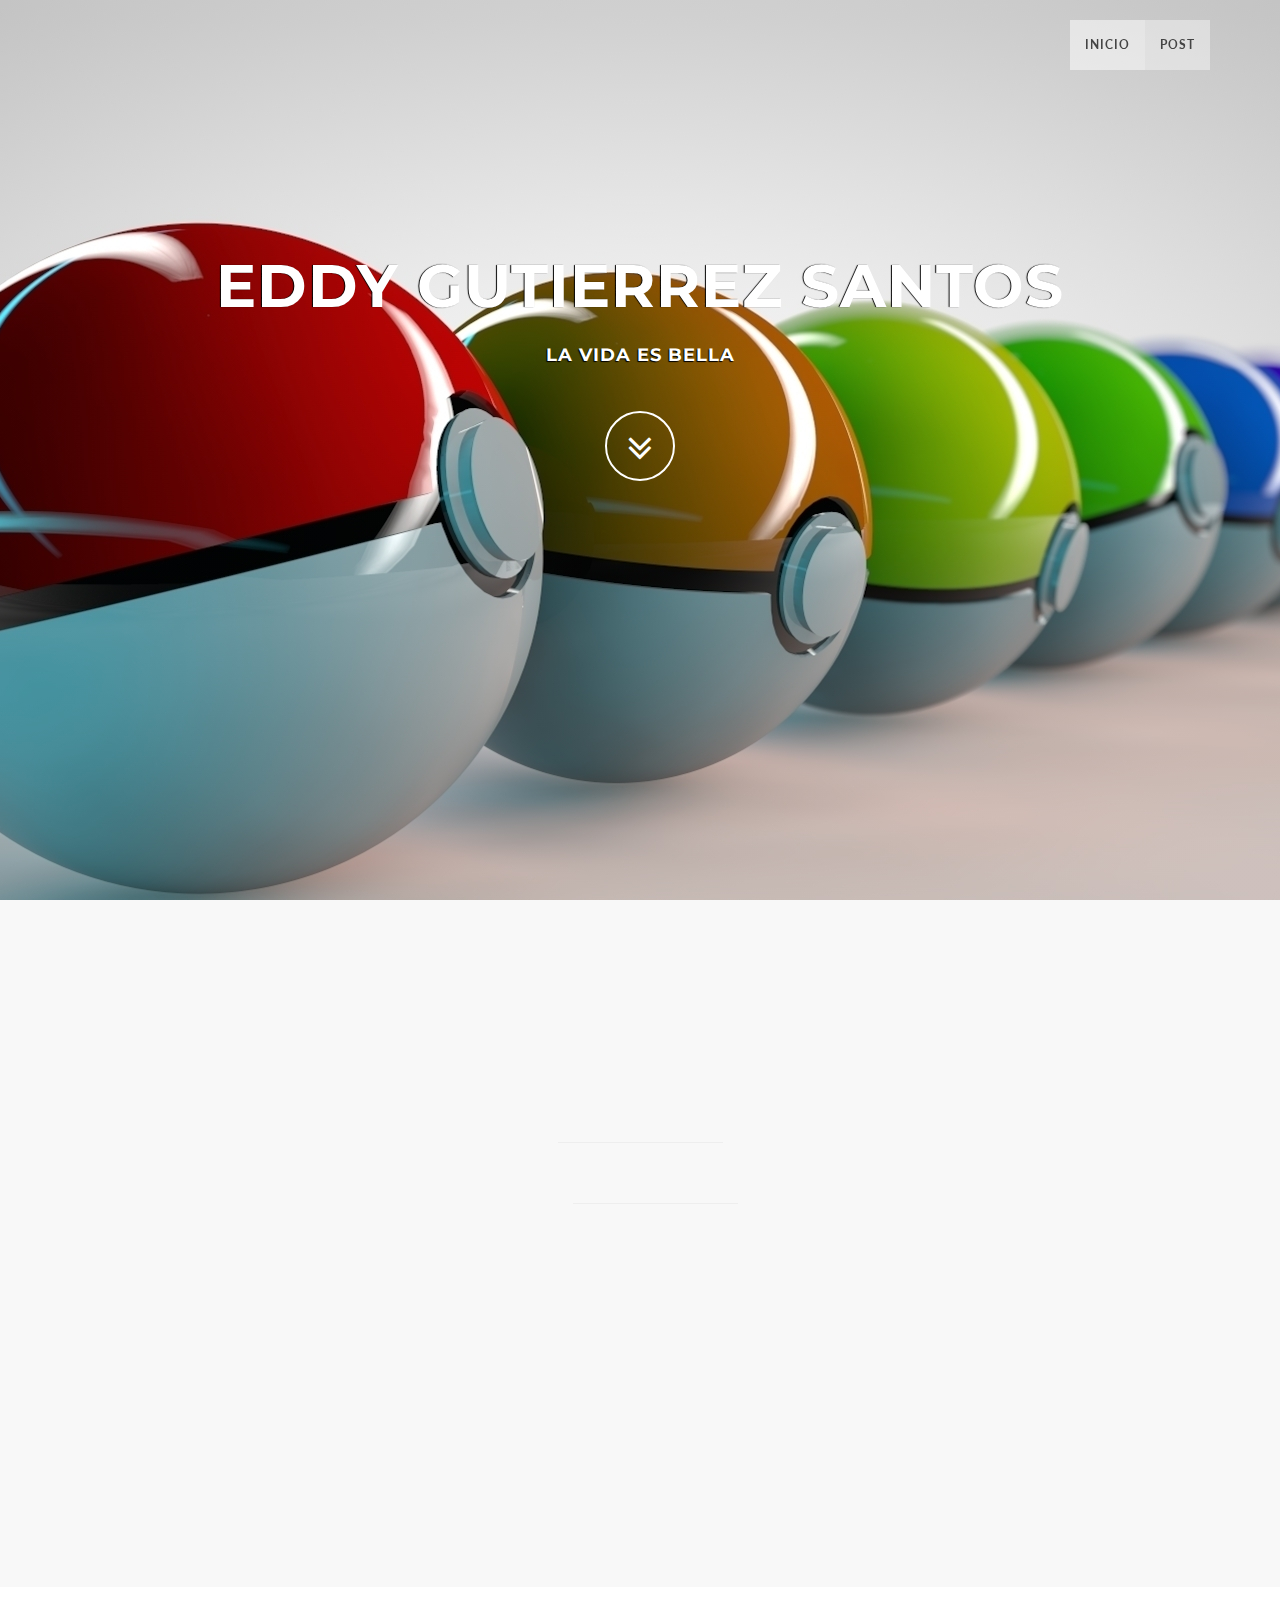
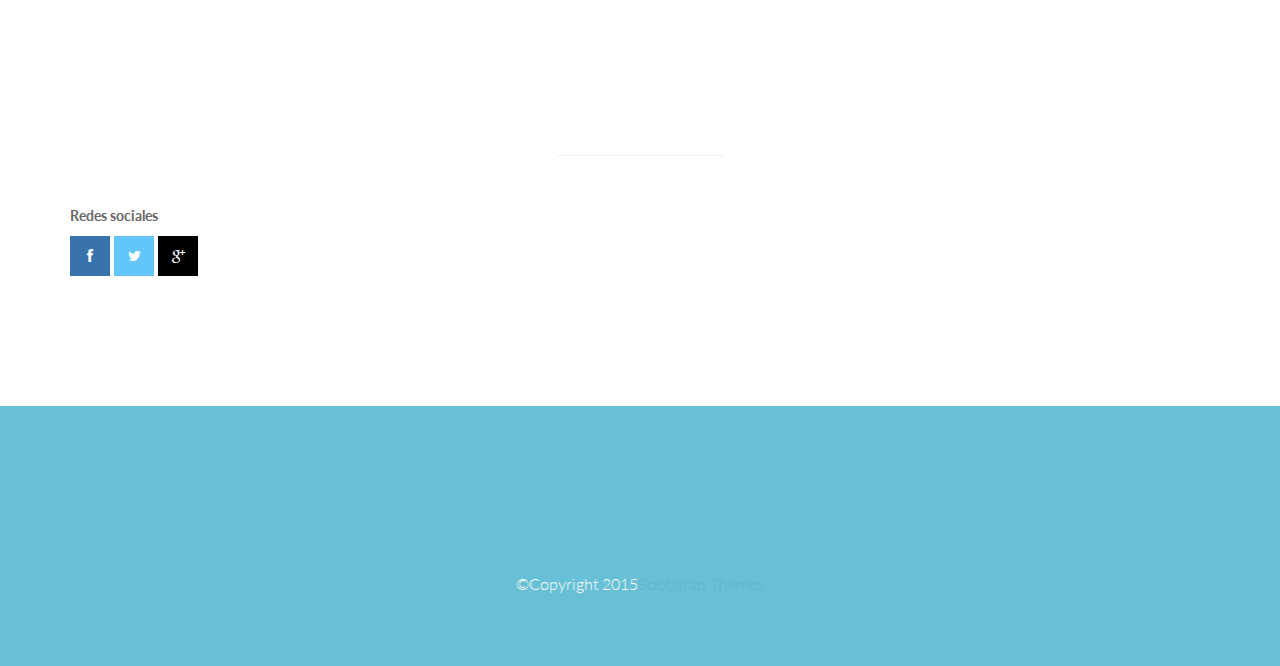
<file: index.html>
<!DOCTYPE html>
<html lang="en">

<head>
    <meta charset="utf-8">
    <meta name="viewport" content="width=device-width, initial-scale=1.0">
    <meta name="description" content="Página personal para la plataforma git-hub">
    <meta name="author" content="Eddy Gutierrez santos">

    <title>EdSan</title>

    <!-- Bootstrap Core CSS -->
    <link href="css/bootstrap.min.css" rel="stylesheet" type="text/css">

    <!-- Fonts -->
    <link href="font-awesome/css/font-awesome.min.css" rel="stylesheet" type="text/css">
	<link href="css/animate.css" rel="stylesheet" />
    <!-- Squad theme CSS -->
    <link href="css/style.css" rel="stylesheet">
	<link href="color/default.css" rel="stylesheet">

</head>

<body id="page-top" data-spy="scroll" data-target=".navbar-custom">
	<!-- Preloader -->
	<div id="preloader">
	  <div id="load"></div>
	</div>

    <nav class="navbar navbar-custom navbar-fixed-top" role="navigation">
        <div class="container">
            <div class="navbar-header page-scroll">
                <button type="button" class="navbar-toggle" data-toggle="collapse" data-target=".navbar-main-collapse">
                    <i class="fa fa-bars"></i>
                </button>
            </div>

            <!-- Collect the nav links, forms, and other content for toggling -->
            <div class="collapse navbar-collapse navbar-right navbar-main-collapse">
      <ul class="nav navbar-nav">
        <li class="active"><a href="#intro">Inicio</a></li>
		<li><a href="#service">Post</a></li>
      </ul>
            </div>
            <!-- /.navbar-collapse -->
        </div>
        <!-- /.container -->
    </nav>

	<!-- Section: intro -->
    <section id="intro" class="intro">
	
		<div class="slogan">
			<h2>EDDY <span class="text_color">GUTIERREZ SANTOS</span> </h2>
			<h4>LA VIDA ES BELLA</h4>
		</div>
		<div class="page-scroll">
			<a href="#service" class="btn btn-circle">
				<i class="fa fa-angle-double-down animated"></i>
			</a>
		</div>
    </section>
	<!-- /Section: intro -->

	<!-- /Section: about -->
    <section id="service" class="home-section text-center bg-gray">
		
		<div class="heading-about">
			<div class="container">
			<div class="row">
				<div class="col-lg-8 col-lg-offset-2">
					<div class="wow bounceInDown" data-wow-delay="0.4s">
					<div class="section-heading">
					<h2>POST</h2>
					<i class="fa fa-2x fa-angle-down"></i>

					</div>
					</div>
				</div>
			</div>
			</div>
		</div>
		<div class="container">
		<div class="row">
			<div class="col-lg-2 col-lg-offset-5">
				<hr class="marginbot-50">
			</div>
		</div>
            <div class="container">

            <div class="row">
                <div class="col-lg-2 col-lg-offset-5">
                    <hr class="marginbot-50">
                </div>
            </div>
                <div class="row">
                    <div class="col-xs-6 col-sm-3 col-md-3">
                        <div class="wow bounceInUp" data-wow-delay="0.5s">
                            <div class="team boxed-grey">
                                <div class="inner">
                                    <h5>Objetos</h5>
                                    <p class="subtitle"><a href="posts/Objetos.html" target="_blank">Ensayo sobre objetos</a></p>
                                    <div class="avatar"><img width="200" src="posts/programacion-orientada-objetos.png" /></div>
                                </div>
                            </div>
                        </div>
                    </div>
                </div>		
            </div>
		</div>
	</section>
	<!-- /Section: services -->
	

	

	<!-- Section: contact -->
    <section id="contact" class="home-section text-center">
		<div class="heading-contact">
			<div class="container">
			<div class="row">
				<div class="col-lg-8 col-lg-offset-2">
					<div class="wow bounceInDown" data-wow-delay="0.4s">
					<div class="section-heading">
					<i class="fa fa-2x fa-angle-down"></i>
					</div>
					</div>
				</div>
			</div>
			</div>
		</div>
		<div class="container">

		<div class="row">
			<div class="col-lg-2 col-lg-offset-5">
				<hr class="marginbot-50">
			</div>
		</div>
    <div class="row">
        
		
		<div class="col-lg-4">
			<div class="widget-contact">
				

					
				<address>
				  <strong>Redes sociales</strong><br>
                       	<ul class="company-social">
                            <li class="social-facebook"><a href="https://www.facebook.com" target="_blank"><i class="fa fa-facebook"></i></a></li>
                            <li class="social-twitter"><a href="https://twitter.com/?lang=es" target="_blank"><i class="fa fa-twitter"></i></a></li>
                            <li class="social-google"><a href="https://mail.google.com/mail/u/0/" target="_blank"><i class="fa fa-google-plus"></i></a></li>
                        </ul>	
				</address>					
			
			</div>	
		</div>
    </div>	

		</div>
	</section>
	<!-- /Section: contact -->

	<footer>
		<div class="container">
			<div class="row">
				<div class="col-md-12 col-lg-12">
					<div class="wow shake" data-wow-delay="0.4s">
					<div class="page-scroll marginbot-30">
						<a href="#intro" id="totop" class="btn btn-circle">
							<i class="fa fa-angle-double-up animated"></i>
						</a>
					</div>
					</div>
					<p>&copy;Copyright 2015<a href="http://bootstraptaste.com">Bootstrap Themes</a></p>
				</div>
			</div>	
		</div>
	</footer>

    <!-- Core JavaScript Files -->
    <script src="js/jquery.min.js"></script>
    <script src="js/bootstrap.min.js"></script>
    <script src="js/jquery.easing.min.js"></script>	
	<script src="js/jquery.scrollTo.js"></script>
	<script src="js/wow.min.js"></script>
    <!-- Custom Theme JavaScript -->
    <script src="js/custom.js"></script>

</body>

</html>
</file>
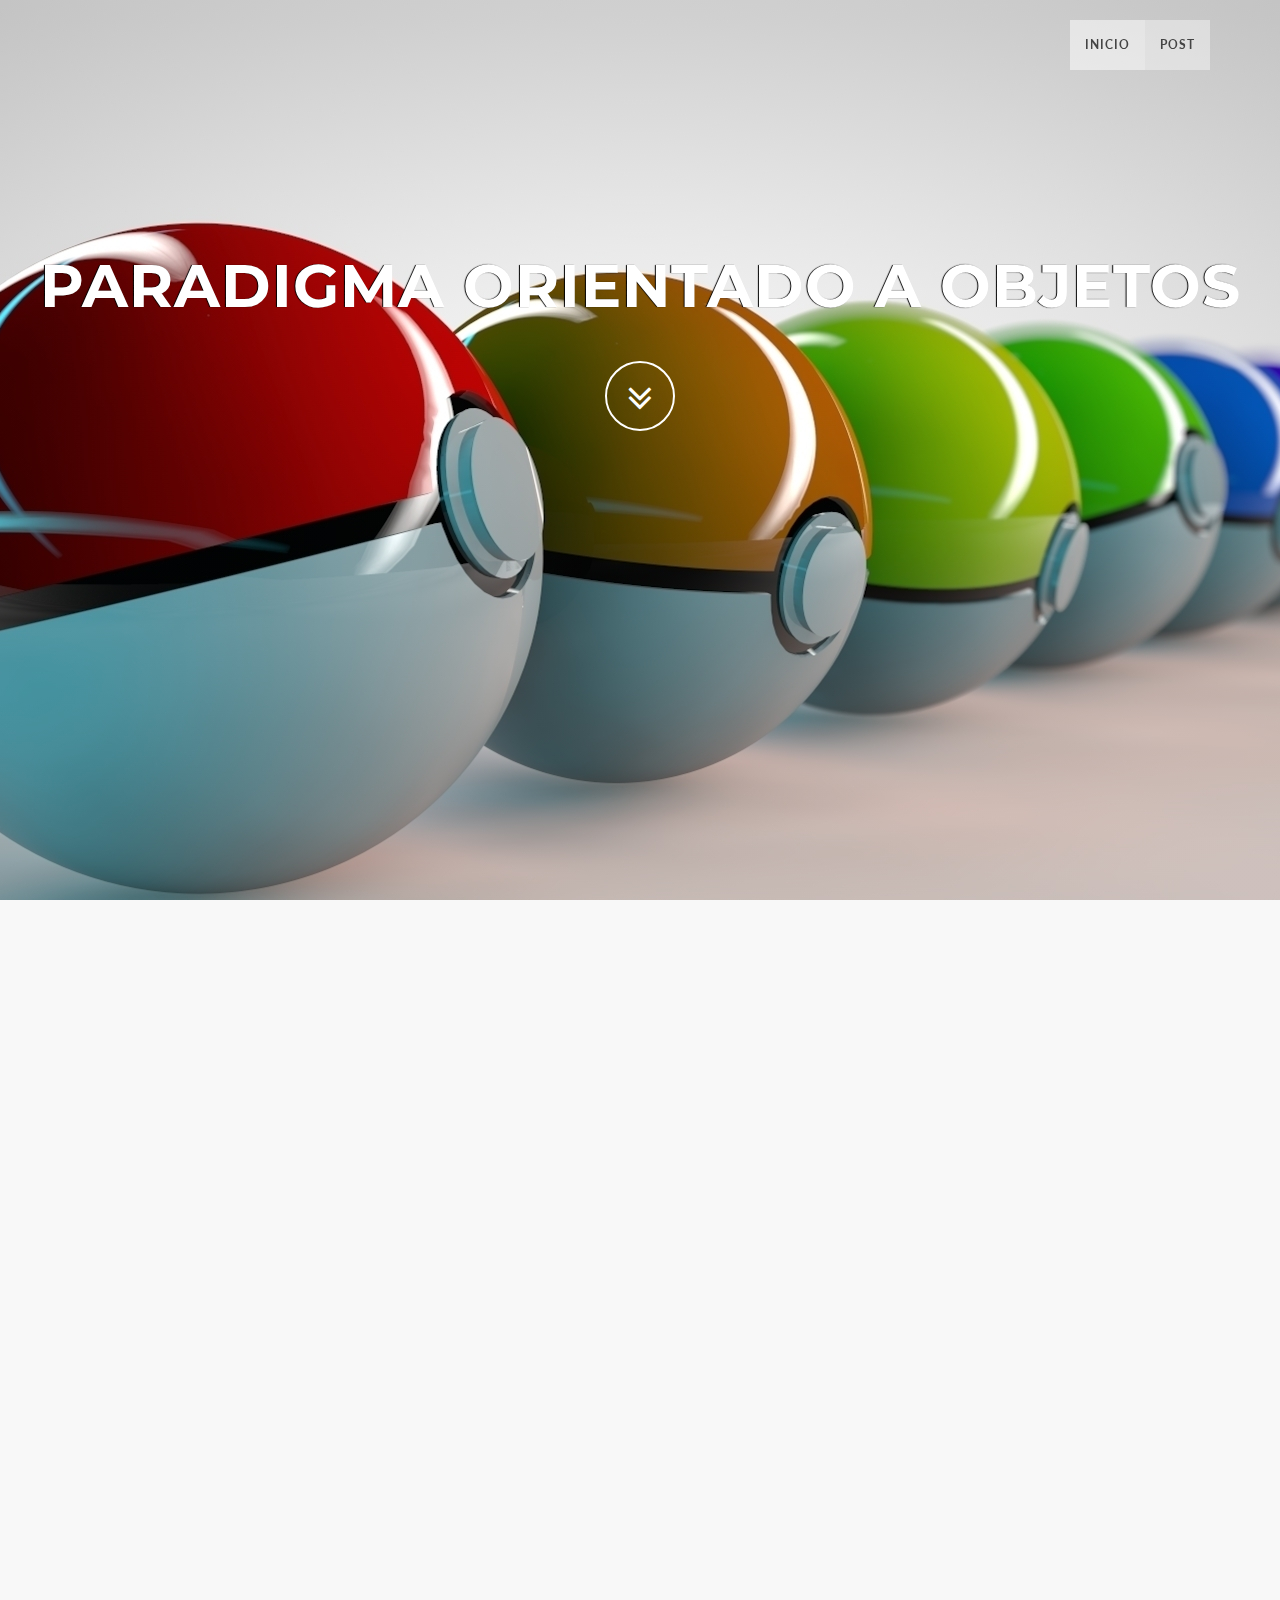
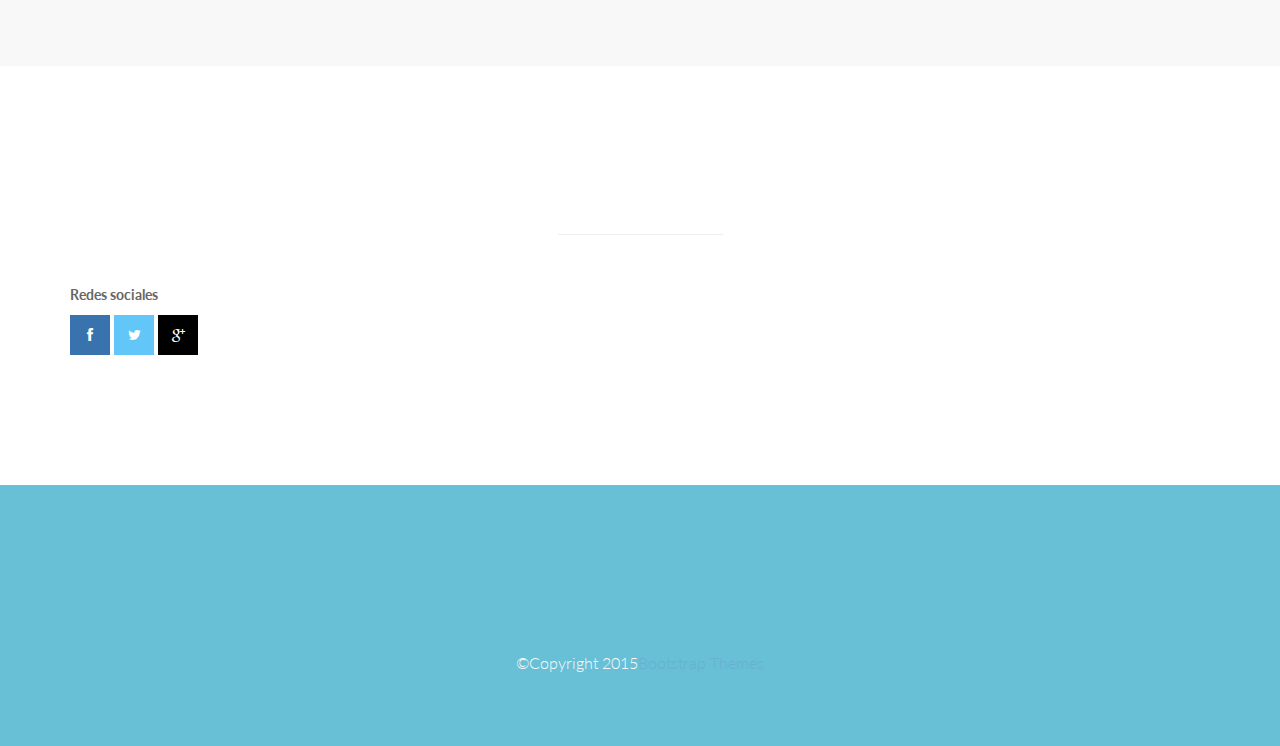
<file: posts/Objetos.html>
<!DOCTYPE html>
<html lang="en">

<head>
    <meta charset="utf-8">
    <meta name="viewport" content="width=device-width, initial-scale=1.0">
    <meta name="description" content="Página personal para la plataforma git-hub">
    <meta name="author" content="Eddy Gutierrez santos">

    <title>Objetos</title>

    <!-- Bootstrap Core CSS -->
    <link href="../css/bootstrap.min.css" rel="stylesheet" type="text/css">

    <!-- Fonts -->
    <link href="../font-awesome/css/font-awesome.min.css" rel="stylesheet" type="text/css">
	<link href="../css/animate.css" rel="stylesheet" />
    <!-- Squad theme CSS -->
    <link href="../css/style.css" rel="stylesheet">
	<link href="../color/default.css" rel="stylesheet">

</head>

<body id="page-top" data-spy="scroll" data-target=".navbar-custom">
	<!-- Preloader -->
	<div id="preloader">
	  <div id="load"></div>
	</div>

    <nav class="navbar navbar-custom navbar-fixed-top" role="navigation">
        <div class="container">
            <div class="navbar-header page-scroll">
                <button type="button" class="navbar-toggle" data-toggle="collapse" data-target=".navbar-main-collapse">
                    <i class="fa fa-bars"></i>
                </button>
            </div>

            <!-- Collect the nav links, forms, and other content for toggling -->
            <div class="collapse navbar-collapse navbar-right navbar-main-collapse">
      <ul class="nav navbar-nav">
        <li class="active"><a href="../index.html">Inicio</a></li>
		<li><a href="#service">Post</a></li>
      </ul>
            </div>
            <!-- /.navbar-collapse -->
        </div>
        <!-- /.container -->
    </nav>

	<!-- Section: intro -->
    <section id="intro" class="intro">
	
		<div class="slogan">
			<h2><span class="text_color">Paradigma orientado a objetos</span> </h2>

		</div>
		<div class="page-scroll">
			<a href="#service" class="btn btn-circle">
				<i class="fa fa-angle-double-down animated"></i>
			</a>
		</div>
    </section>
	<!-- /Section: intro -->

	<!-- /Section: about -->
    <section id="service" class="home-section text-center bg-gray">
		
		<div class="heading-about">
			<div class="container">
			<div class="row">
				<div class="col-lg-8 col-lg-offset-2">
					<div class="wow bounceInDown" data-wow-delay="0.4s">
					<div class="section-heading">
					<h2>POST</h2>
					<i class="fa fa-2x fa-angle-down"></i>
                        <h3>Paradigma de Programación Orientado a Objetos</h3>
                    <p>
                        Desde principio de la década de los noventa hasta la actualidad, la Programación Orientada a Objetos se ha establecido como el paradigma más extendido entre la comunidad de programadores. Las asignaturas de programación de las Facultades y Escuelas de Informática no han sido ajenas al uso de este paradigma de programación. Estas asignaturas, normalmente, se han basado en buenos y completos libros de expertos en la materia. No en vano, existe una amplia literatura acerca del tema. Pero quizás, esta amplia literatura provoca, que, tanto profesores como alumnos, o incluso, personas externas al ámbito académico interesadas en este paradigma, se vean desbordados ante la cantidad de material disponible, del cual, además, posiblemente necesiten sólo una pequeña parte.        
                    </p>
                    <br>
                    <h4>Del Paradigma</h4>
                        <p>
                            El desarrollo de un sistema software debe seguir un proceso que especifique cómo debe ser, que permita controlar y seguir la evolución del sistema y que permita establecer aproximadamente su coste. El estudio de las características de estos procesos se lleva a cabo en la Ingeniería del Software. Los procesos que se seguían antiguamente en el desarrollo de software son grandes y complejos en “No silver bullet” encontramos que las generaciones pasadas tenían grandes problemas en el momento de desarrollar software. Algunas características del desarrollo de software
                            <li>Complejidad: la arquitectura interna de los sistemas actuales de software es compleja, incluyen frecuentemente concurrencia y paralelismo. La abstracción en términos de conceptos del paradigma orientado a objetos es una técnica que ayuda a tratar con la complejidad</li>
                            <li>Amigabilidad: Este es un requerimiento de suma importancia para los sistemas de software en general</li>
<li>Reusabilidad: Tomar componentes creados por otros es mejor y más rápido que diseñar nuevos.</li> 
                        </p>
                        <br>
                        <p>
                            Las personas que se dedicaban a la programación buscaron soluciones en los procesos que son y han sido una verdadera carga una de las soluciones precisamente fue La programación orientada a objetos pero ¿Qué es la programación orientada a objetos? La POO (Programación Orientada a objetos) se desarrollan conceptos como clases, objetos, encapsulación, herencia, mensajes. Es un modelo que simula el comportamiento de una parte del mundo real o imaginario.
                        </p>
                        <br>
                        <p>
                            Algunos de los lenguajes de programación pueden implementar Objetos aunque no todos los lenguajes son netamente Objetos.
                        </p>
                        <br>
                        <img src="Captura1.PNG">
                        <br>
                        <p>
                            La orientación a objetos tiene la necesidad de una vista organizada y manejable del desarrollo de software en todas las fases del ciclo de vida del software.

Grady Booch define a la POO como: “un método de implantación en el que los programas se organizan como colecciones cooperativas de objetos, cada uno de los cuales representan una instancia de alguna clase, y cuyas clases son todas miembros de una jerarquía de clases unidas mediante relaciones de herencia”.

                        </p>
                        <br>
                        <h4>Elementos de la POO</h4>
                        <br>
                        <p>
                            Las ideas fundamentales que subyacen en la tecnología OO son las siguientes:
<li>Objeto.</li> 
<li>Métodos.</li>
<li>Mensajes.</li> 
                            <br>
Y las características que ayudan a definir un objeto son:
<li>Encapsulamiento</li>
<li>Modularidad</li>
<li>Abstracción</li>
<li>Polimorfismo</li>
                            <br>
 Las clases se organizan para modelar el mundo real en las siguientes relaciones:
<li>Herencia</li>
<li>Agregación</li>
<li>Asociación</li>
<li>Uso</li>
                            <br>
Los 4 elementos principales del Modelo Orientado a Objetos son:
<li>Abstracción</li>
<li>Encapsulación</li>
<li>Modulación</li>
<li>Jerarquía</li> 
                        </p>
                        <br>
                        <h4>Abstracción</h4>
                        <br>
                        <p>
                            
La abstracción se basa en el reconocimiento de las similitudes entre los objetos, situaciones o procesos en el mundo real, y la decisión de concentrarse en éstas similitudes e ignorar por un momento las diferencias. Un concepto califica como una abstracción si y solo si puede ser descrito, comprendido y analizado independientemente del mecanismo que será usado para realizarlo.
</\p>
                        <br>
<h4>Encapsulamiento</h4>
                        <br>
                        <p>
La abstracción y la encapsulación son conceptos que se complementan: la abstracción se enfoca en observar el comportamiento de un objeto, la encapsulación se enfoca en la implantación que nace de ese comportamiento.
La encapsulación se mejora a través de la ocultación de la información, la cual consiste en ocultar todos los secretos de un objeto que no contribuyen a sus características esenciales; la estructura de un objeto se oculta, así como la implantación de sus métodos.
La encapsulación proporciona barreras explícitas entre abstracciones diferentes. Por lo tanto una clase debe tener 2 partes: una interface y una implantación.
La interface de una clase captura sólo su vista externa. La implantación de una clase comprende la representación de la abstracción así como los mecanismos que realiza el comportamiento deseado.
La encapsulación permite incluir en una sola entidad (el módulo u objeto ) la información ( los datos o atributos ) y las operaciones ( los métodos o funciones ) que operan sobre esa información.
                        </p>
                        <br>
<h4>Modularidad</h4>
<br>
                        <p>
Es el acto de dividir un programa en componentes individuales. Puede reducir su complejidad en algún grado. Aunque dividir un programa ayuda, una justificación más poderosa para dividir un programa es que crea un número de límites bien definidos y documentados en el programa. Estos límites, o interfaces, son invaluables en la comprensión del programa.
La modularización consiste en dividir un programa en módulos los cuales pueden ser compilados separadamente, pero tienen conexiones con otros módulos.
Las conexiones entre módulos son las suposiciones que los módulos hacen acerca de otros módulos.
La mayoría de los lenguajes que soportan módulos como un concepto separado también distinguen entre la interface de un módulo y su implantación (por ejemplo en C++).
Los módulos sirven como contenedores físicos en los cuales declaramos las clases y los objetos de nuestro diseño lógico.
                        </p>
                        <br>
<h4>Jerarquía</h4>
                        <br>
                        <p>
La abstracción es algo bueno, pero en casi todas las aplicaciones triviales, podemos encontrar muchas más abstracciones diferentes, que podemos abarcar al mismo tiempo.
La encapsulación ayuda a manejar ésta complejidad ocultando la vista interna de nuestras abstracciones. La modularidad ayuda también, proporcionándonos una manera de juntar lógicamente abstracciones mencionadas.
Pero todavía nos es suficiente. Un conjunto de abstracciones a menudo forman una jerarquía, y definiendo éstas jerarquías en nuestro diseño, simplificaremos en gran manera nuestro entendimiento del problema.
                        </p>
                        <br>
                        <p>
                            Para terminar la programación orientada objetos es una forma de programación que en mi manera de percibir las cosas es una buena opción  de programar aunque, solo en algunos casos. No siempre se pueden solucionar problemas desde la perspectiva del desarrollo de software orientado a objetos.
	
La POO tiene mucha importancia en el desarrollo de sistemas, pues ofrecen muchas herramientas que hacen fácil de entender el código en el que se esté programando. En este paradigma se hace énfasis en el ocultamiento de información ya que en el desarrollo de sistemas es necesario que la información se oculte pero que esté disponible en el paso de mensajes entre objetos.

                        </p>
					</div>
					</div>
				</div>
			</div>
			</div>
		</div>
		<div class="container">
		<div class="row">
			<div class="col-lg-2 col-lg-offset-5">
				<hr class="marginbot-50">
			</div>
		</div>
            <div class="container">

            <div class="row">
                <div class="col-lg-2 col-lg-offset-5">
                    <hr class="marginbot-50">
                </div>
            </div>
                <div class="row">
                    <div class="col-xs-6 col-sm-3 col-md-3">
                        <div class="wow bounceInUp" data-wow-delay="0.5s">
                            <div class="team boxed-grey">
                                <div class="inner">
                                    
                                    
                                    
                                </div>
                            </div>
                        </div>
                    </div>
                </div>		
            </div>
		</div>
	</section>
	<!-- /Section: services -->
	

	

	<!-- Section: contact -->
    <section id="contact" class="home-section text-center">
		<div class="heading-contact">
			<div class="container">
			<div class="row">
				<div class="col-lg-8 col-lg-offset-2">
					<div class="wow bounceInDown" data-wow-delay="0.4s">
					<div class="section-heading">
					<i class="fa fa-2x fa-angle-down"></i>
					</div>
					</div>
				</div>
			</div>
			</div>
		</div>
		<div class="container">

		<div class="row">
			<div class="col-lg-2 col-lg-offset-5">
				<hr class="marginbot-50">
			</div>
		</div>
    <div class="row">
        
		
		<div class="col-lg-4">
			<div class="widget-contact">	
				<address>
				  <strong>Redes sociales</strong><br>
                       	<ul class="company-social">
                            <li class="social-facebook"><a href="https://www.facebook.com" target="_blank"><i class="fa fa-facebook"></i></a></li>
                            <li class="social-twitter"><a href="https://twitter.com/?lang=es" target="_blank"><i class="fa fa-twitter"></i></a></li>
                            <li class="social-google"><a href="https://mail.google.com/mail/u/0/" target="_blank"><i class="fa fa-google-plus"></i></a></li>
                        </ul>	
				</address>					
			
			</div>	
		</div>
    </div>	

		</div>
	</section>
	<!-- /Section: contact -->

	<footer>
		<div class="container">
			<div class="row">
				<div class="col-md-12 col-lg-12">
					<div class="wow shake" data-wow-delay="0.4s">
					<div class="page-scroll marginbot-30">
						<a href="#intro" id="totop" class="btn btn-circle">
							<i class="fa fa-angle-double-up animated"></i>
						</a>
					</div>
					</div>
					<p>&copy;Copyright 2015<a href="http://bootstraptaste.com">Bootstrap Themes</a></p>
				</div>
			</div>	
		</div>
	</footer>

    <!-- Core JavaScript Files -->
    <script src="../js/jquery.min.js"></script>
    <script src="../js/bootstrap.min.js"></script>
    <script src="../js/jquery.easing.min.js"></script>	
	<script src="../js/jquery.scrollTo.js"></script>
	<script src="../js/wow.min.js"></script>
    <!-- Custom Theme JavaScript -->
    <script src="../js/custom.js"></script>

</body>

</html>
</file>
<file: css/style.css>
/* ==== Google font ==== */
@import url('http://fonts.googleapis.com/css?family=Lato:100,300,400,700,900,100italic,300italic,400italic,700italic,900italic|Montserrat:700|Merriweather:400italic');


body {
    width: 100%;
    height: 100%;
    font-family: 'Lato',sans-serif;
	font-weight: 300;
    color: #666;
    background-color: #fff;
}

html {
    width: 100%;
    height: 100%;
}

h1,
h2,
h3,
h4,
h5,
h6 {
    margin: 0 0 30px;
    text-transform: uppercase;
    font-family: Montserrat,sans-serif;
    font-weight: 700;
    letter-spacing: 1px;
}

p {
    margin: 0 0 20px;
    font-size: 16px;
    line-height: 1.6em;
}

p.lead {
	font-weight: 600;
}

a {
    color: #28c3ab;
    -webkit-transition: all .2s ease-in-out;
    -moz-transition: all .2s ease-in-out;
    transition: all .2s ease-in-out;
}

a:hover,
a:focus {
    text-decoration: none;
    color: #176e61;
}

.light {
    font-weight: 400;
}

.navbar {
    margin-bottom: 0;
    border-bottom: 1px solid rgba(255,255,255,.3);
	
}

.navbar-brand {
    font-weight: 700;
}
.navbar-brand {
  height: 40px;
  padding: 5px 15px;
  font-size: 18px;
  line-height: 1em;
}

.navbar-brand h1{
	color: #fff;
  font-size: 20px;
  line-height: 40px;
}

.navbar-brand:focus {
    outline: 0;
}

.nav.navbar-nav {
    background-color: rgba(255,255,255,.4);
}

.navbar-custom.top-nav-collapse .nav.navbar-nav {
    background-color: rgba(0,0,0,0);
}


.navbar-custom ul.nav li a {
	font-size: 12px;
	letter-spacing: 1px;
    color: #444;
	text-transform: uppercase;
	font-weight: 700;
}

.navbar-custom.top-nav-collapse ul.nav li a {
	    -webkit-transition: all .2s ease-in-out;
    -moz-transition: all .2s ease-in-out;
    transition: all .2s ease-in-out;
	color: #fff;
}

.navbar-custom ul.nav ul.dropdown-menu {
	  border-radius: 0;	
}

.navbar-custom ul.nav ul.dropdown-menu li {
	border-bottom: 1px solid #f5f5f5;

}

.navbar-custom ul.nav ul.dropdown-menu li:last-child{
	border-bottom: none;
}

.navbar-custom ul.nav ul.dropdown-menu li a {
	padding: 10px 20px;
}

.navbar-custom ul.nav ul.dropdown-menu li a:hover {
	background: #fefefe;
}

.navbar-custom.top-nav-collapse ul.nav ul.dropdown-menu li a {
	color: #666;
}

.navbar-custom .nav li a {
    -webkit-transition: background .3s ease-in-out;
    -moz-transition: background .3s ease-in-out;
    transition: background .3s ease-in-out;
}

.navbar-custom .nav li a:hover,
.navbar-custom .nav li a:focus,
.navbar-custom .nav li.active {
    outline: 0;
    background-color: rgba(255,255,255,.2);
}
.navbar-custom .nav li a:hover,
.navbar-custom .nav li a:focus,
.navbar-custom .nav li.active {
    outline: 0;
    background-color: rgba(255,255,255,.2);
}

.navbar-toggle {
    padding: 4px 6px;
    font-size: 14px;
    color: #fff;
}

.navbar-toggle:focus,
.navbar-toggle:active {
    outline: 0;
}


/* loader */
#preloader {
    background: #ffffff;
    bottom: 0;
    height: 100%;
    left: 0;
    position: fixed;
    right: 0;
    top: 0;
    width: 100%;
    z-index: 999;
}


#loaderInner {
    background:#ffffff url(../img/spinner.gif) center center no-repeat;
    height: 60px;
    left: 50%;
    margin: -50px 0 0 -50px;
    position: absolute;
    top: 50%;
    width: 60px;
}

@keyframes boxSpin{
  0%{
    transform: translate(-10px, 0px);
  }
  25%{
    transform: translate(10px, 10px);
  }
  50%{
    transform: translate(10px, -10px);
  }
  75%{
    transform: translate(-10px, -10px);
  }
  100%{
    transform: translate(-10px, 10px);
  }
}


@keyframes shadowSpin{
  0%{
    box-shadow: 10px -10px #39CCCC, -10px 10px #FFDC00;
  }
  25%{
    box-shadow: 10px 10px #39CCCC, -10px -10px #FFDC00;
  }
  50%{
    box-shadow: -10px 10px #39CCCC, 10px -10px #FFDC00;
  }
  75%{
    box-shadow: -10px -10px #39CCCC, 10px 10px #FFDC00;
  }
  100%{
    box-shadow: 10px -10px #39CCCC, -10px 10px #FFDC00;
  }
}

#load {
	z-index: 9999;
  background-color: #FF4136;
  opacity: 0.75;
  width: 10px;
  height: 10px;
  position: absolute;
  top: 50%;
  margin: -5px auto 0 auto;
  left: 0;
  right: 0;
  border-radius: 0px;
  border: 5px solid #FF4136;
  box-shadow: 10px 0px #39CCCC, 10px 0px #01FF70;
  animation: shadowSpin 1s ease-in-out infinite;
}

/* misc */
hr {
  margin-top: 10px;
}

/* margins */
.marginbot-0{margin-bottom:0 !important;}
.marginbot-10{margin-bottom:10px !important;}
.marginbot-20{margin-bottom:20px !important;}
.marginbot-30{margin-bottom:30px !important;}
.marginbot-40{margin-bottom:40px !important;}
.marginbot-50{margin-bottom:50px !important;}

/* ===========================
--- General sections
============================ */

.home-section {
    padding-top: 110px;
    padding-bottom: 110px;
	display:block;
    position:relative;
    z-index:120;
}


.section-heading h2 {
	font-size: 40px;
}
.section-heading i {
	margin-bottom: 20px;
}


/* --- section bg var --- */

.bg-white {
	background: #fff;
}

.bg-gray {
	background: #f8f8f8;
}


.bg-dark {
	background: #575757;
}

/* --- section color var --- */

.text-light {
	color: #fff;
}



/* ===========================
--- Intro
============================ */

.intro {
	width:100%;
	position:relative;
	
	background: url(../img/bg1.jpg) no-repeat top center;
}

#intro.intro {
	padding:20% 0 0 0;
}

.intro .slogan {
	text-align: center;

}

.intro .page-scroll {
	text-align: center;
}

.brand-heading {
    font-size: 40px;
}

.intro-text {
    font-size: 18px;
}

.intro .slogan h2 {
	color: #FFF;
	text-shadow: none;
	font-size: 60px;
	line-height: 60px;
	font-weight: 700;
	font-family: Montserrat, sans-serif;
	background-color: rgba(0, 0, 0, 0);
	text-decoration: none;
	text-transform: uppercase;
	border-width: 0px;
	border-color: #000;
	border-style: none;
	text-shadow: -1px 0 1px #000;
}

.intro .slogan h4 {
	color: #fff;
	text-shadow: -1px 1px 1px #000;
}


/* ===========================
--- About
============================ */

.boxed-grey {
	background: #f9f9f9;
	padding: 20px;
}

.team h5 {
	margin-bottom: 10px;
}

.team p.subtitle {
	margin-bottom: 10px;
}

.avatar {
	margin-bottom: 20px;
}

.team-social {
	margin-left: 0;
	padding-left: 0;
	
}

.team-social {
	text-align: center;
}

.team-social li{
    display: inline-block;
	margin:0 !important;
	padding:0;
}


.team-social a{
	margin:0;
	padding:0;
    display: block;
	width: 40px;
    height: 40px;
    line-height: 40px;
    text-align: center;
    background: #3bbec0;
	color: #fff;
    -webkit-transition: background .3s ease-in-out;
    transition: background .3s ease-in-out;
}
.team-social a i{
	text-align: center;
	margin:0;
	padding:0;
}
.team-social .social-facebook a{background: #3873ae;}
.team-social .social-twitter a{background: #62c6f8;}
.team-social .social-dribble a{background: #d74980;}
.team-social .social-deviantart a{background: #8da356;}
.team-social .social-google a{background: #000;}
.team-social .social-vimeo a{background: #51a6d3;}
.team-social .social-facebook a:hover{background: #4893ce;}
.team-social .social-twitter a:hover{background: #82e6ff;}
.team-social .social-dribble a:hover{background: #f769a0;}
.team-social .social-deviantart a:hover{background: #adc376;}
.team-social .social-google a:hover{background: #333;}
.team-social .social-vimeo a:hover{background: #71c6f3;}


/* ===========================
--- Services
============================ */

.service-icon {
	margin-bottom: 20px;
}	



/* ===========================
--- Contact
============================ */

form#contact-form .form-group label {
	text-align: left !important;
	display: block;
	text-transform: uppercase;
	letter-spacing: 1px;
	font-size: 12px;
}
form#contact-form input,form#contact-form select,form#contact-form textarea {
	border-radius: 0;
	border: 1px solid #eee;
  -webkit-box-shadow: none;
          box-shadow:  none;
}

form#contact-form input:focus,form#contact-form select:focus,form#contact-form textarea:focus {
  -webkit-box-shadow: 0 1px 2px rgba(0, 0, 0, .05);
          box-shadow: 0 1px 2px rgba(0, 0, 0, .05);
}
.input-group-addon {
  background-color: #fefefe;
  border: 1px solid #eee;
  border-radius: 0;
}

.widget-contact {
	text-align: left;
}


.company-social {
	margin-left: 0;
	padding-left: 0;
	margin-top: 10px;
}

.company-social {
	text-align: left;
}

.company-social li{
    display: inline-block;
	margin:0 !important;
	padding:0;
}


.company-social a{
	margin:0;
	padding:0;
    display: block;
	width: 40px;
    height: 40px;
    line-height: 40px;
    text-align: center;
    background: #3bbec0;
	color: #fff;
    -webkit-transition: background .3s ease-in-out;
    transition: background .3s ease-in-out;
}
.company-social a i{
	text-align: center;
	margin:0;
	padding:0;
}
.company-social .social-facebook a{background: #3873ae;}
.company-social .social-twitter a{background: #62c6f8;}
.company-social .social-dribble a{background: #d74980;}
.company-social .social-deviantart a{background: #8da356;}
.company-social .social-google a{background: #000;}
.company-social .social-vimeo a{background: #51a6d3;}
.company-social .social-facebook a:hover{background: #4893ce;}
.company-social .social-twitter a:hover{background: #82e6ff;}
.company-social .social-dribble a:hover{background: #f769a0;}
.company-social .social-deviantart a:hover{background: #adc376;}
.company-social .social-google a:hover{background: #333;}
.company-social .social-vimeo a:hover{background: #71c6f3;}



/* ===========================
--- Footer
============================ */

footer {
	text-align: center;
	padding: 50px 0 ;
	
}

footer p {
	color: #f8f8f8;
}

/* ==========================
Parallax
============================= */

#parallax1{	
	background-image: url(../img/parallax/1.jpg);
}

#parallax1:after {	
	background-image: url([data-uri]);
	content: "";
	position: absolute;
	bottom: 0;
	left: 0;
	right: 0;
	top: 0;
	opacity: 0.7;
	z-index: -1;
}


#parallax2{	
	background-image: url(../img/parallax/2.jpg);

}

#parallax2:after  {	
	background-image: url([data-uri]);
	content: "";
	position: absolute;
	bottom: 0;
	left: 0;
	right: 0;
	top: 0;
	opacity: 0.7;
	z-index: -1;
}


/* ===========================
--- Elements
============================ */

.btn {
	border-radius: 0;
    text-transform: uppercase;
    font-family: Montserrat,sans-serif;
    font-weight: 400;
    -webkit-transition: all .3s ease-in-out;
    -moz-transition: all .3s ease-in-out;
    transition: all .3s ease-in-out;
}


.btn-circle {
    width: 70px;
    height: 70px;
    margin-top: 15px;
    padding: 7px 16px;
    border: 2px solid #fff;
    border-radius: 50%;
    font-size: 40px;
    color: #fff;
    background: 0 0;
    -webkit-transition: background .3s ease-in-out;
    -moz-transition: background .3s ease-in-out;
    transition: background .3s ease-in-out;
}

.btn-circle.btn-dark {
    border: 2px solid #666;
    color: #666;
}


.btn-circle:hover,
.btn-circle:focus {
    outline: 0;
    color: #fff;
    background: rgba(255,255,255,.1);
}

.btn-circle.btn-dark :hover,
.btn-circle.btn-dark :focus {
    outline: 0;
    color: #999;
    background: #fff;
}

.btn-circle.btn-dark :hover i,
.btn-circle.btn-dark :focus i{
    color: #999;
}

.page-scroll .btn-circle i.animated {
    -webkit-transition-property: -webkit-transform;
    -webkit-transition-duration: 1s;
    -moz-transition-property: -moz-transform;
    -moz-transition-duration: 1s;
}

.page-scroll .btn-circle:hover i.animated {
    -webkit-animation-name: pulse;
    -moz-animation-name: pulse;
    -webkit-animation-duration: 1.5s;
    -moz-animation-duration: 1.5s;
    -webkit-animation-iteration-count: infinite;
    -moz-animation-iteration-count: infinite;
    -webkit-animation-timing-function: linear;
    -moz-animation-timing-function: linear;
}

@-webkit-keyframes pulse {    
    0 {
        -webkit-transform: scale(1);
        transform: scale(1);
    }

    50% {
        -webkit-transform: scale(1.2);
        transform: scale(1.2);
    }

    100% {
        -webkit-transform: scale(1);
        transform: scale(1);
    }
}

@-moz-keyframes pulse {    
    0 {
        -moz-transform: scale(1);
        transform: scale(1);
    }

    50% {
        -moz-transform: scale(1.2);
        transform: scale(1.2);
    }

    100% {
        -moz-transform: scale(1);
        transform: scale(1);
    }
}


#text {
    color: #fff;
    background: #ffcc00;
}

#map {
	height: 500px;
}


.btn-skin:hover,
.btn-skin:focus,
.btn-skin:active,
.btn-skin.active {
  color: #fff;
  background-color: #666;
  border-color: #666;
}


.btn-default:hover,
.btn-default:focus {
    border: 1px solid #28c3ab;
    outline: 0;
    color: #000;
    background-color: #28c3ab;
}

.btn-huge {
    padding: 25px;
    font-size: 26px;
}

.banner-social-buttons {
    margin-top: 0;
}


/* Media queries */

@media(min-width:767px) {

    .navbar {
        padding: 20px 0;
        border-bottom: 0;
        letter-spacing: 1px;
        background: 0 0;
        -webkit-transition: background .5s ease-in-out,padding .5s ease-in-out;
        -moz-transition: background .5s ease-in-out,padding .5s ease-in-out;
        transition: background .5s ease-in-out,padding .5s ease-in-out;
    }

    .top-nav-collapse {
        padding: 0;
        background-color: #000;
    }

    .navbar-custom.top-nav-collapse {
        border-bottom: 1px solid rgba(255,255,255,.3);
    }
	
    .intro {
        height: 100%;
        padding: 0;
    }

    .brand-heading {
        font-size: 100px;
    }
	

    .intro-text {
        font-size: 25px;
    }


}
@media (max-width:768px) {
	
	.team.boxed-grey {
		margin-bottom: 30px;
	}
	
	.boxed-grey {
		margin-bottom: 30px;
	}

	
}

@media (max-width:480px) {

	.navbar-custom .nav.navbar-nav {
    background-color: rgba(255,255,255,.4);
	}
	
	.navbar.navbar-custom.navbar-fixed-top {
		margin-bottom: 30px;
	}
	
	.tp-banner-container {
		padding-top:40px;
	}

	.page-scroll a.btn-circle {
		width: 40px;
		height: 40px;
		margin-top: 10px;
		padding: 7px 0;
		border: 2px solid #fff;
		border-radius: 50%;
		font-size: 20px;
	}
	
}
</file>
<file: color/default.css>
a,.tp-caption a.btn:hover {
	color: #67b0d1;
}
.top-nav-collapse {
	background: #67b0d1;
}

.navbar-custom ul.nav ul.dropdown-menu li a:hover {
	color: #67b0d1;
}

.owl-theme .owl-controls .owl-page.active span,
.owl-theme .owl-controls.clickable .owl-page:hover span {
    background-color: #67b0d1;
}

.widget-avatar .avatar:hover {
    border: 5px solid #67b0d1;
}

.bg-skin {
	background: #67b0d1;
}

form#contact-form input:focus,form#contact-form select:focus,form#contact-form textarea:focus {
	border-color: #67b0d1;
}

footer {
    background-color: #67c0d6;
}

.btn-skin {
  color: #fff;
  background-color: #67b0d1;
  border-color: #67b0d1;
}
</file>
